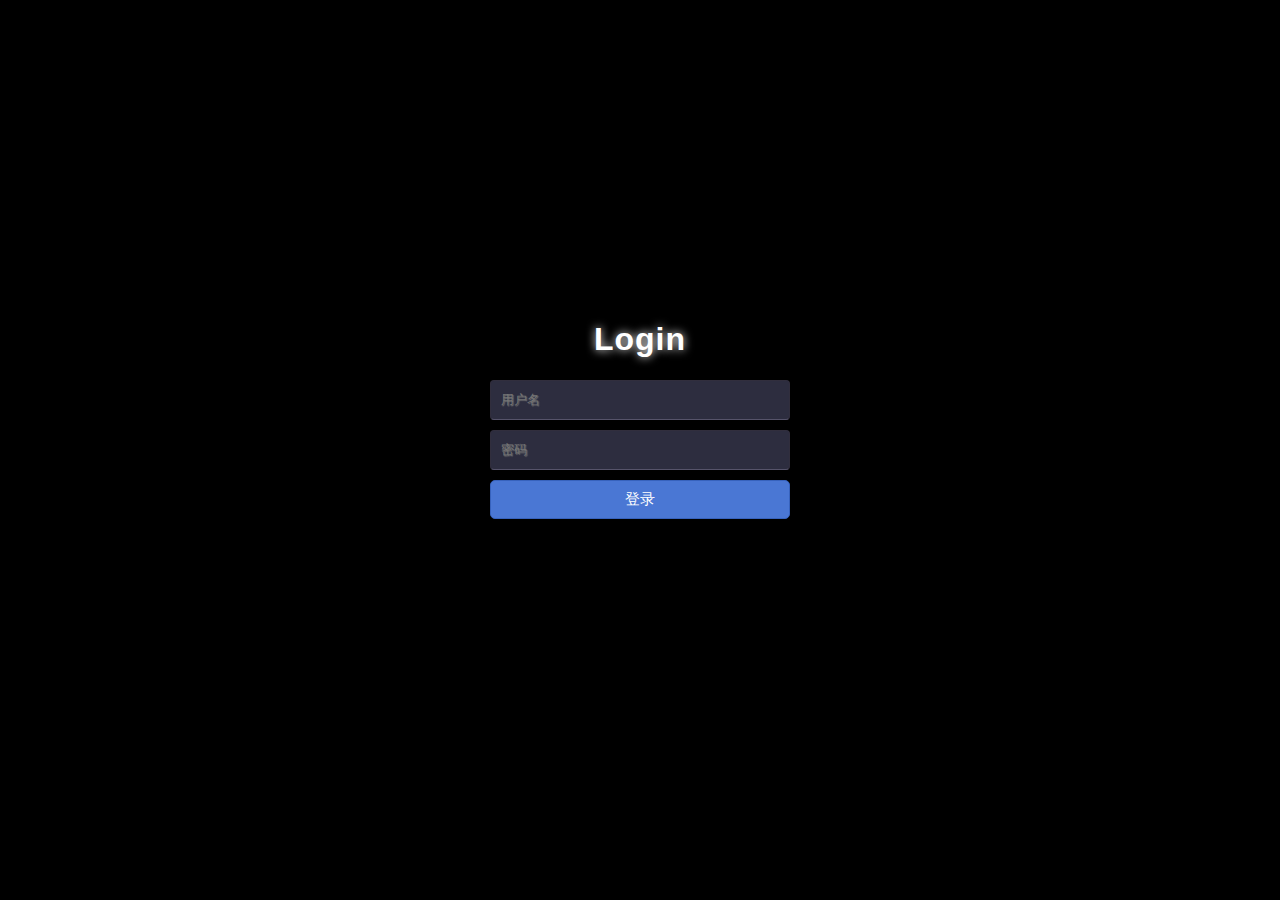
<file: pja-game-web/src/main/webapp/index.html>
<!DOCTYPE html>
<html lang="en">
<head>
    <meta charset="UTF-8">
    <title>Login</title>
    <link rel="stylesheet" type="text/css" href="./css/index.css"/>
</head>
<body>
<div id="login">
    <h1>Login</h1>
    <form method="post">
        <input type="text" required="required" placeholder="用户名" name="u"></input>
        <input type="password" required="required" placeholder="密码" name="p"></input>
        <button class="but" type="submit">登录</button>
    </form>
</div>
</body>
</html>
</file>
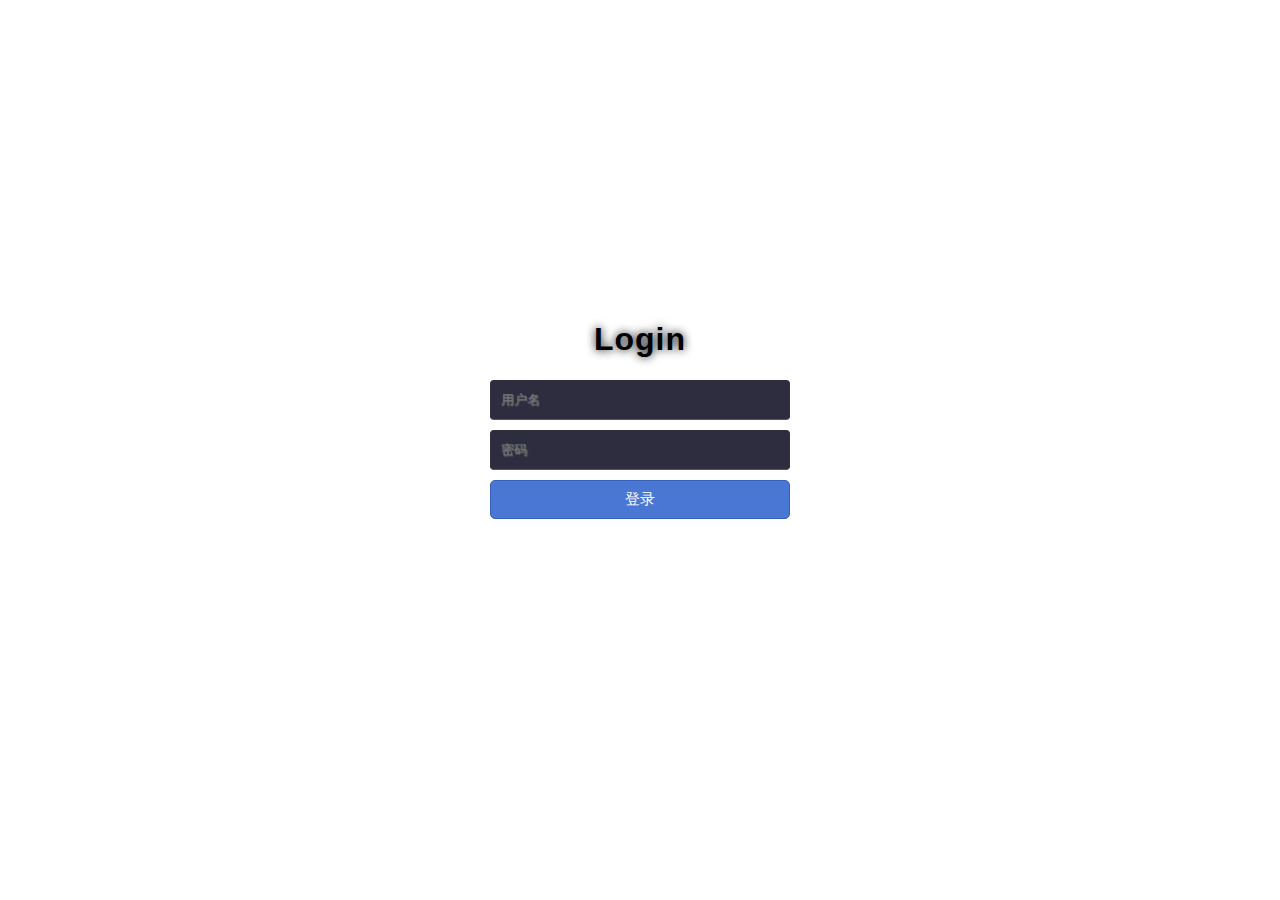
<file: pja-game-starter/src/main/resources/static/index.html>
<!DOCTYPE html>
<html xmlns="http://www.w3.org/1999/xhtml" xmlns:th="http://www.thymeleaf.org" >
<html lang="en">
<head>
    <meta charset="UTF-8">
    <title>Login</title>
    <link rel="stylesheet" type="text/css" href="./css/index.css"/>
    <script type="text/javascript" src="./js/jquery.js"></script>
    <script type="text/javascript" src="./js/index.js"></script>
</head>
<body>
<div id="login">
    <h1>Login</h1>
    <form method="post" action="login">
        <input type="text" required="required" placeholder="用户名" name="id">
        <input type="password" required="required" placeholder="密码" name="password">
        <button class="but" type="submit" onclick="login();">登录</button>
    </form>
</div>
</body>
</html>
</file>
<file: pja-game-web/src/main/webapp/css/index.css>
html{
    width: 100%;
    height: 100%;
    overflow: hidden;
    font-style: sans-serif;
}
body{
    width: 100%;
    height: 100%;
    font-family: 'Open Sans',sans-serif;
    margin: 0;
    background-color: black;
}
#login{
    position: absolute;
    top: 50%;
    left:50%;
    margin: -150px 0 0 -150px;
    width: 300px;
    height: 300px;
}
#login h1{
    color: #fff;
    text-shadow:0 0 10px;
    letter-spacing: 1px;
    text-align: center;
}
h1{
    font-size: 2em;
    margin: 0.67em 0;
}
input{
    width: 278px;
    height: 18px;
    margin-bottom: 10px;
    outline: none;
    padding: 10px;
    font-size: 13px;
    color: #fff;
    text-shadow:1px 1px 1px;
    border-top: 1px solid #312E3D;
    border-left: 1px solid #312E3D;
    border-right: 1px solid #312E3D;
    border-bottom: 1px solid #56536A;
    border-radius: 4px;
    background-color: #2D2D3F;
}
.but{
    width: 300px;
    min-height: 20px;
    display: block;
    background-color: #4a77d4;
    border: 1px solid #3762bc;
    color: #fff;
    padding: 9px 14px;
    font-size: 15px;
    line-height: normal;
    border-radius: 5px;
    margin: 0;
}
</file>
<file: pja-game-starter/src/main/resources/static/css/index.css>
html{
    width: 100%;
    height: 100%;
    overflow: hidden;
    font-style: sans-serif;
}
body{
    width: 100%;
    height: 100%;
    font-family: 'Open Sans',sans-serif;
    margin: 0;
    background-color: white;
}
#login{
    position: absolute;
    top: 50%;
    left:50%;
    margin: -150px 0 0 -150px;
    width: 300px;
    height: 300px;
}
#login h1{
    color: black;
    text-shadow:0 0 10px;
    letter-spacing: 1px;
    text-align: center;
}
h1{
    font-size: 2em;
    margin: 0.67em 0;
}
input{
    width: 278px;
    height: 18px;
    margin-bottom: 10px;
    outline: none;
    padding: 10px;
    font-size: 13px;
    color: #fff;
    text-shadow:1px 1px 1px;
    border-top: 1px solid #312E3D;
    border-left: 1px solid #312E3D;
    border-right: 1px solid #312E3D;
    border-bottom: 1px solid #56536A;
    border-radius: 4px;
    background-color: #2D2D3F;
}
.but{
    width: 300px;
    min-height: 20px;
    display: block;
    background-color: #4a77d4;
    border: 1px solid #3762bc;
    color: #fff;
    padding: 9px 14px;
    font-size: 15px;
    line-height: normal;
    border-radius: 5px;
    margin: 0;
    cursor: pointer;
}
</file>
